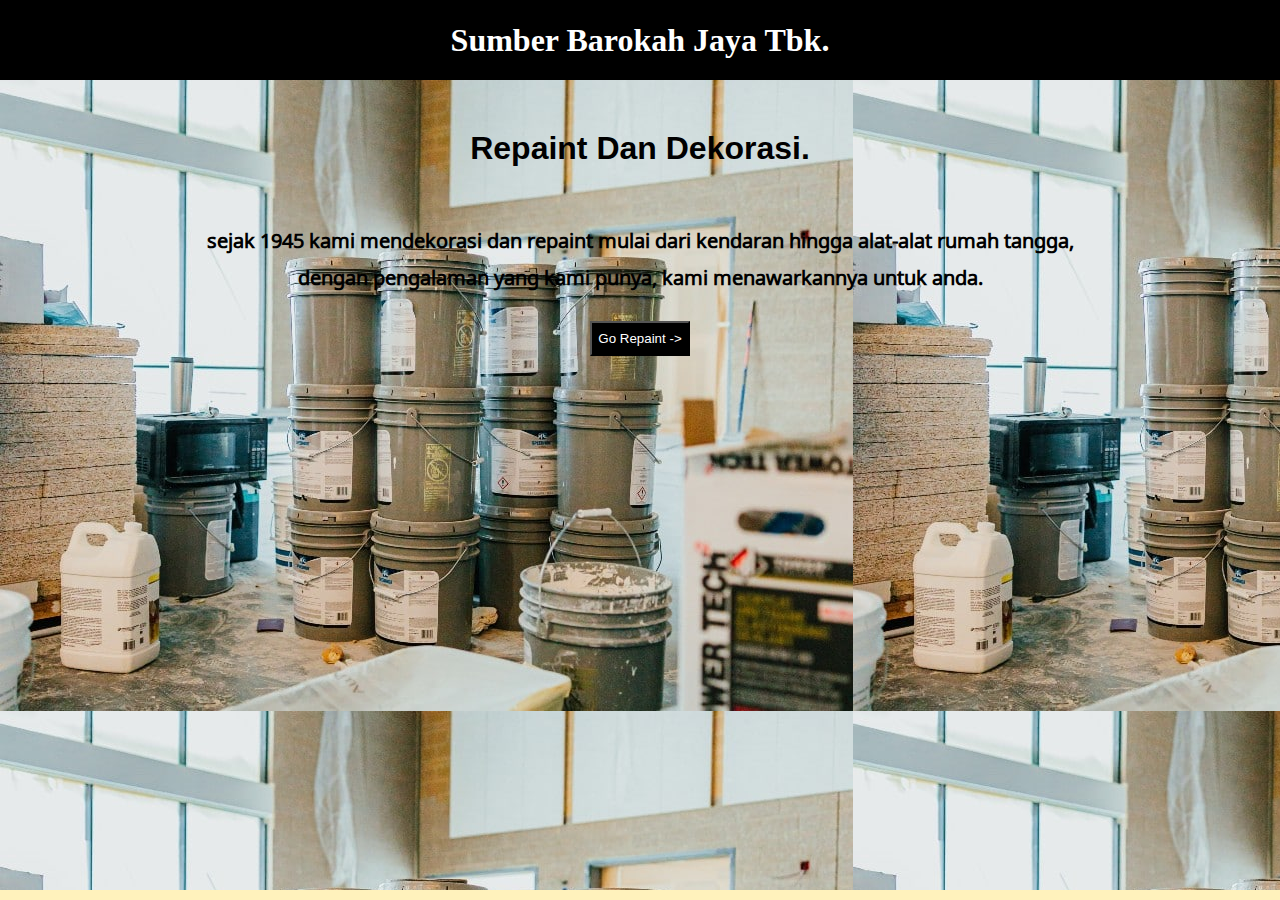
<file: index.html>
<!DOCTYPE html>
<html lang="en">
<head>
    <meta charset="UTF-8">
    <meta name="viewport" content="width=device-width, initial-scale=1.0">
    <title>home</title>
    <link rel="stylesheet" href="style.css">
    <link rel="preconnect" href="https://fonts.googleapis.com">
<link rel="preconnect" href="https://fonts.gstatic.com" crossorigin>
<link href="https://fonts.googleapis.com/css2?family=Noto+Sans+Tai+Le&display=swap" rel="stylesheet">
</head>
<body>
    

    <div class="header">
        <h1>Sumber Barokah Jaya Tbk.</h1>
       
    </div>

    <div class="containerHome">

        <h1 class="home">Repaint Dan Dekorasi.</h1>
         <p>sejak 1945 kami mendekorasi dan repaint mulai dari kendaran hingga alat-alat rumah tangga,</p>
         <p>dengan pengalaman yang kami punya, kami menawarkannya untuk anda.</p>
        <a href="product.html"> <button>Go Repaint -></button></a>

    </div>
    
</body>
</html>
</file>
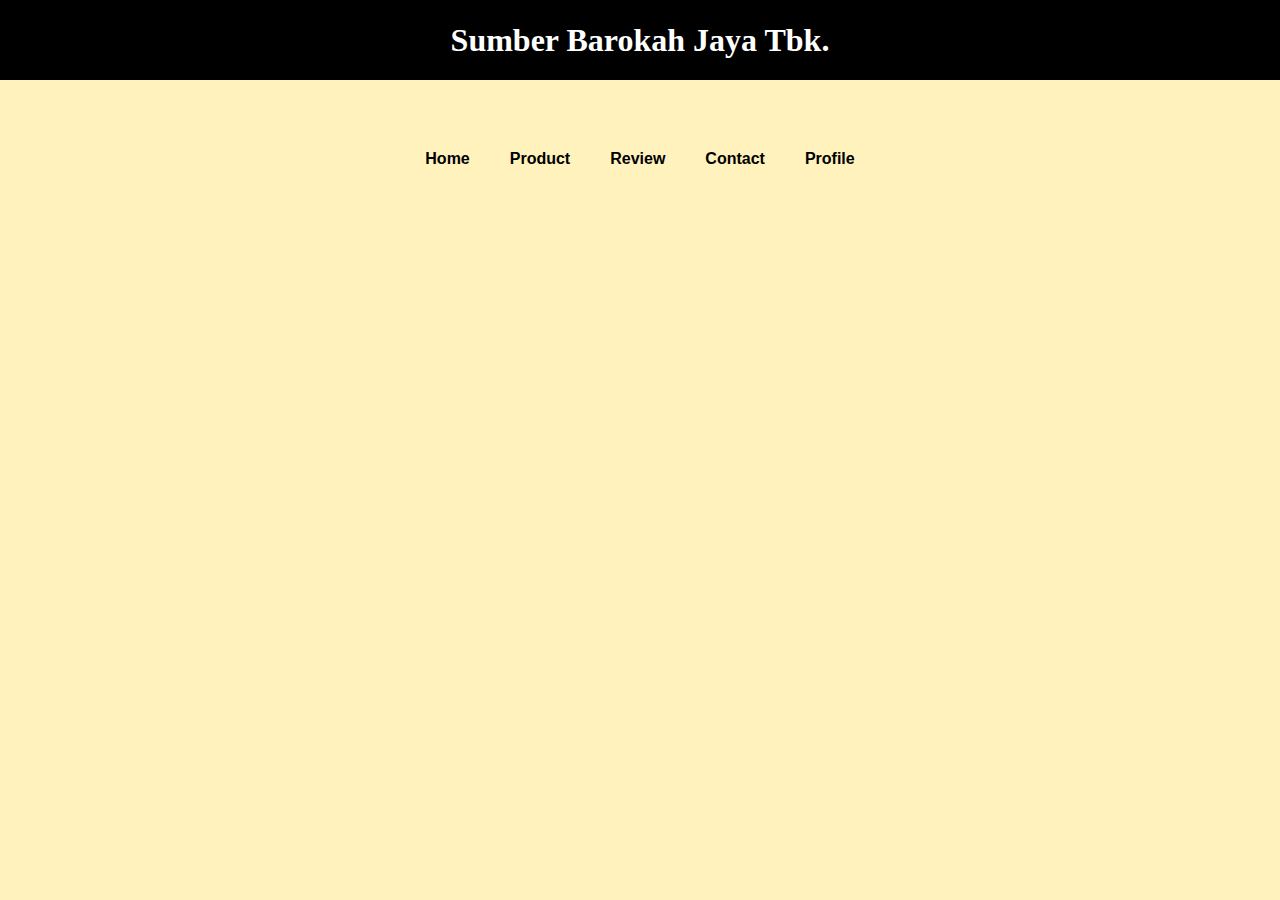
<file: contact.html>
<!DOCTYPE html>
<html lang="en">
<head>
    <meta charset="UTF-8">
    <meta name="viewport" content="width=device-width, initial-scale=1.0">
    <link rel="stylesheet" href="style.css">
    <title>contact</title>
</head>
<body>

    <div class="header">
        <h1>Sumber Barokah Jaya Tbk.</h1>
       
    </div>

    <div class="navbar">
        <ul>
            <a href="home.html"><li>Home</li></a>
            <a href="index.html"><li>Product</li></a>
            <a href="review.html"><li>Review</li></a>
            <a href="contact.html"><li>Contact</li></a>
            <a href="profil.html"><li>Profile</li></a>
        </ul>
    </div>


</body>
</html>
</file>
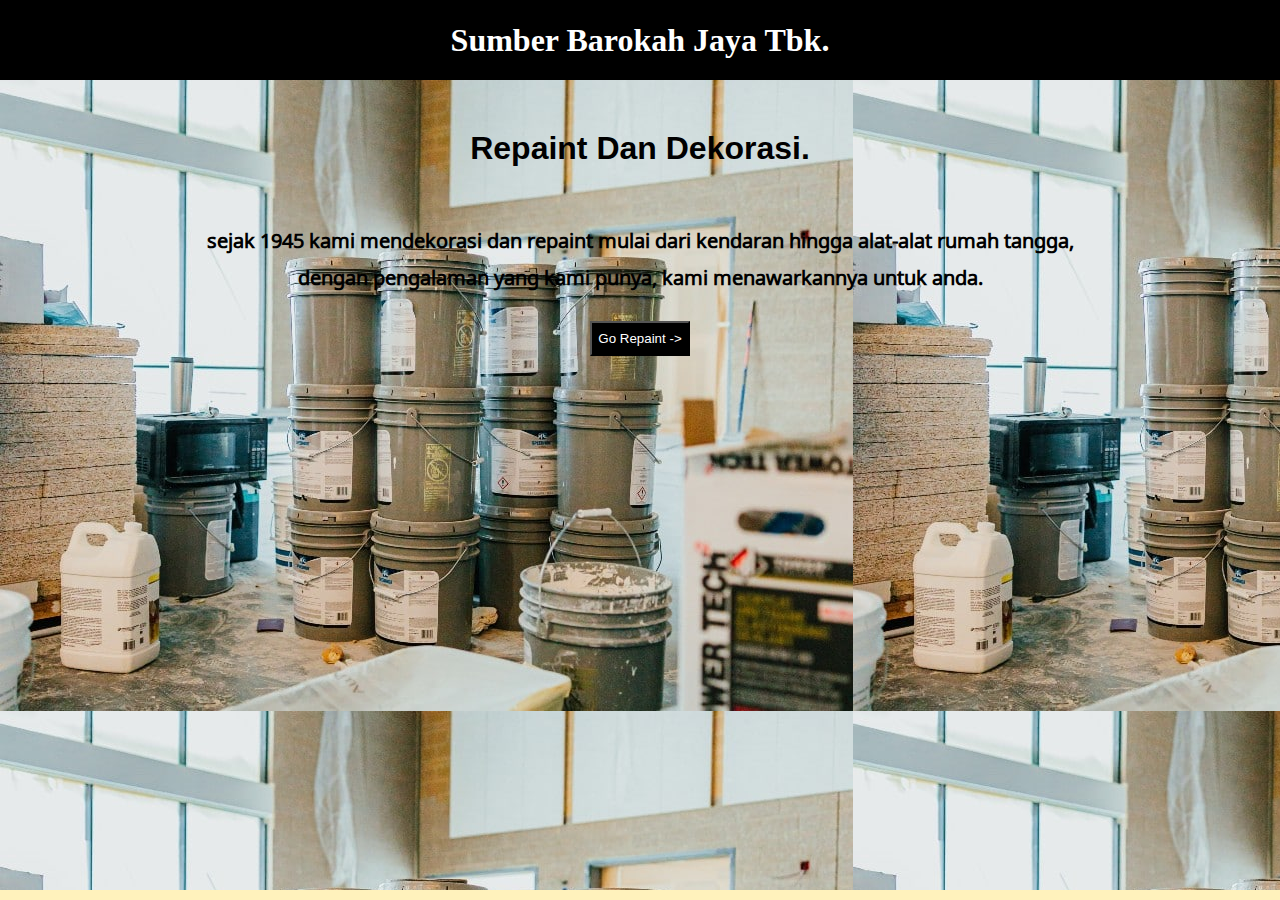
<file: home.html>
<!DOCTYPE html>
<html lang="en">
<head>
    <meta charset="UTF-8">
    <meta name="viewport" content="width=device-width, initial-scale=1.0">
    <title>home</title>
    <link rel="stylesheet" href="style.css">
    <link rel="preconnect" href="https://fonts.googleapis.com">
<link rel="preconnect" href="https://fonts.gstatic.com" crossorigin>
<link href="https://fonts.googleapis.com/css2?family=Noto+Sans+Tai+Le&display=swap" rel="stylesheet">
</head>
<body>
    

    <div class="header">
        <h1>Sumber Barokah Jaya Tbk.</h1>
       
    </div>

    <div class="containerHome">

        <h1 class="home">Repaint Dan Dekorasi.</h1>
         <p>sejak 1945 kami mendekorasi dan repaint mulai dari kendaran hingga alat-alat rumah tangga,</p>
         <p>dengan pengalaman yang kami punya, kami menawarkannya untuk anda.</p>
        <a href="index.html"> <button>Go Repaint -></button></a>

    </div>
    
</body>
</html>
</file>
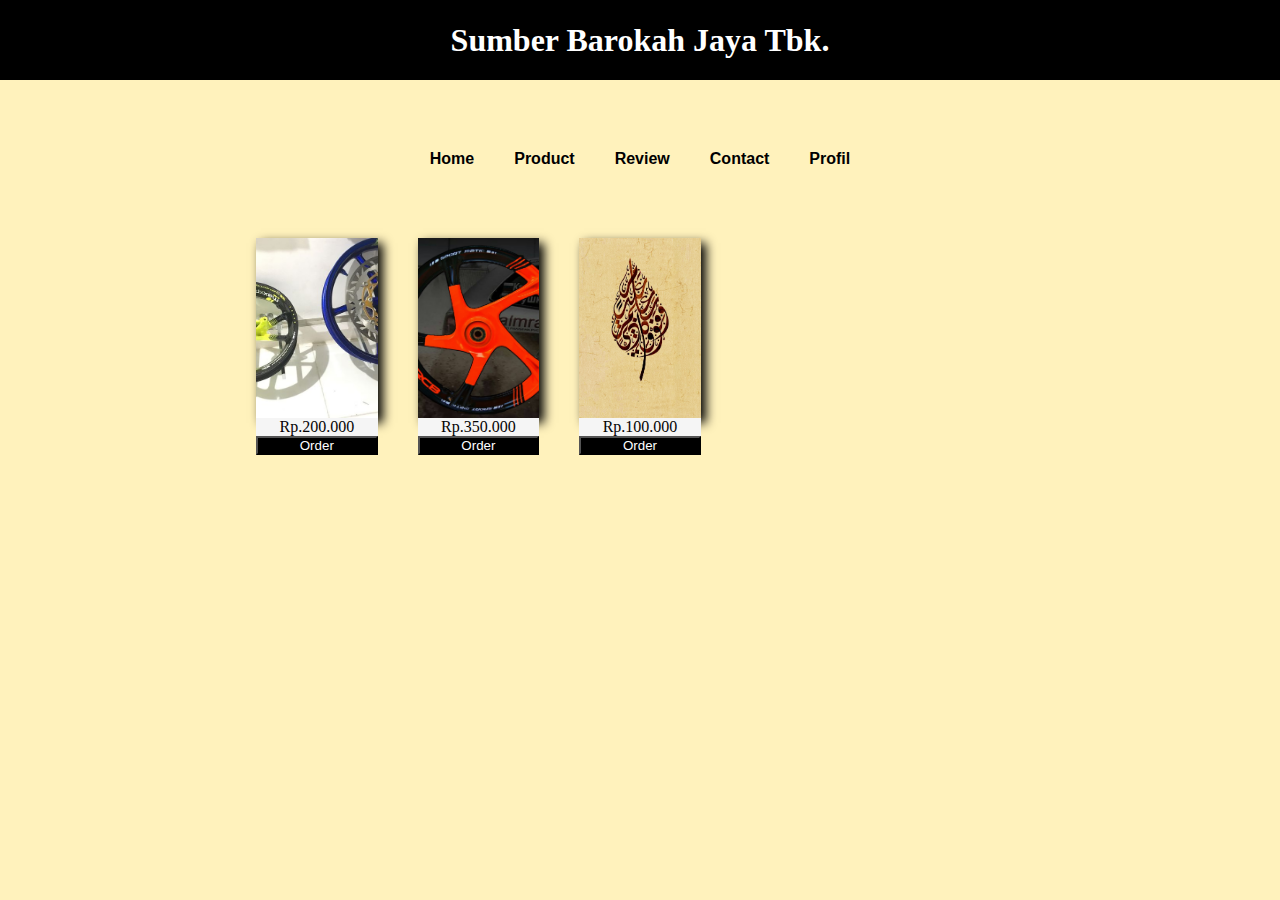
<file: product.html>
<!DOCTYPE html>
<html lang="en">
<head>
    <meta charset="UTF-8">
    <meta name="viewport" content="width=device-width, initial-scale=1.0">
    <link rel="stylesheet" href="style.css">
    <title>MarketPlace</title>
</head>
<body>

            <div class="header">
                <h1>Sumber Barokah Jaya Tbk.</h1>
               
            </div>

            <div class="navbar">
                <ul>
                    <a href="home.html"><li>Home</li></a>
                    <a href="index.html"><li>Product</li></a>
                    <a href="review.html"><li>Review</li></a>
                    <a href="contact.html"><li>Contact</li></a>
                    <a href="profil.html"><li>Profil</li></a>
                </ul>
            </div>

            <div class="container">

                

                <article>

                    
                    <div class="item">
                    <a href="foto1.jpeg"> <img src="foto1.jpeg" alt="velg"></a>
                        
                    </div>
                    <p>Rp.200.000</p>
                    <button>Order</button>
                </article>
                 <article>
                    <div class="item">
                        <img src="foto2.jpg" alt="velg">
                    </div>
                    <p>Rp.350.000</p>
                    <button>Order</button>
                 </article>
                 <article>
                    <div class="item">
                        <img src="edit_1.jpg" alt="velg">
                    </div>
                    <p>Rp.100.000</p>
                    <button>Order</button>
                 </article>


</body>
</html>
</file>
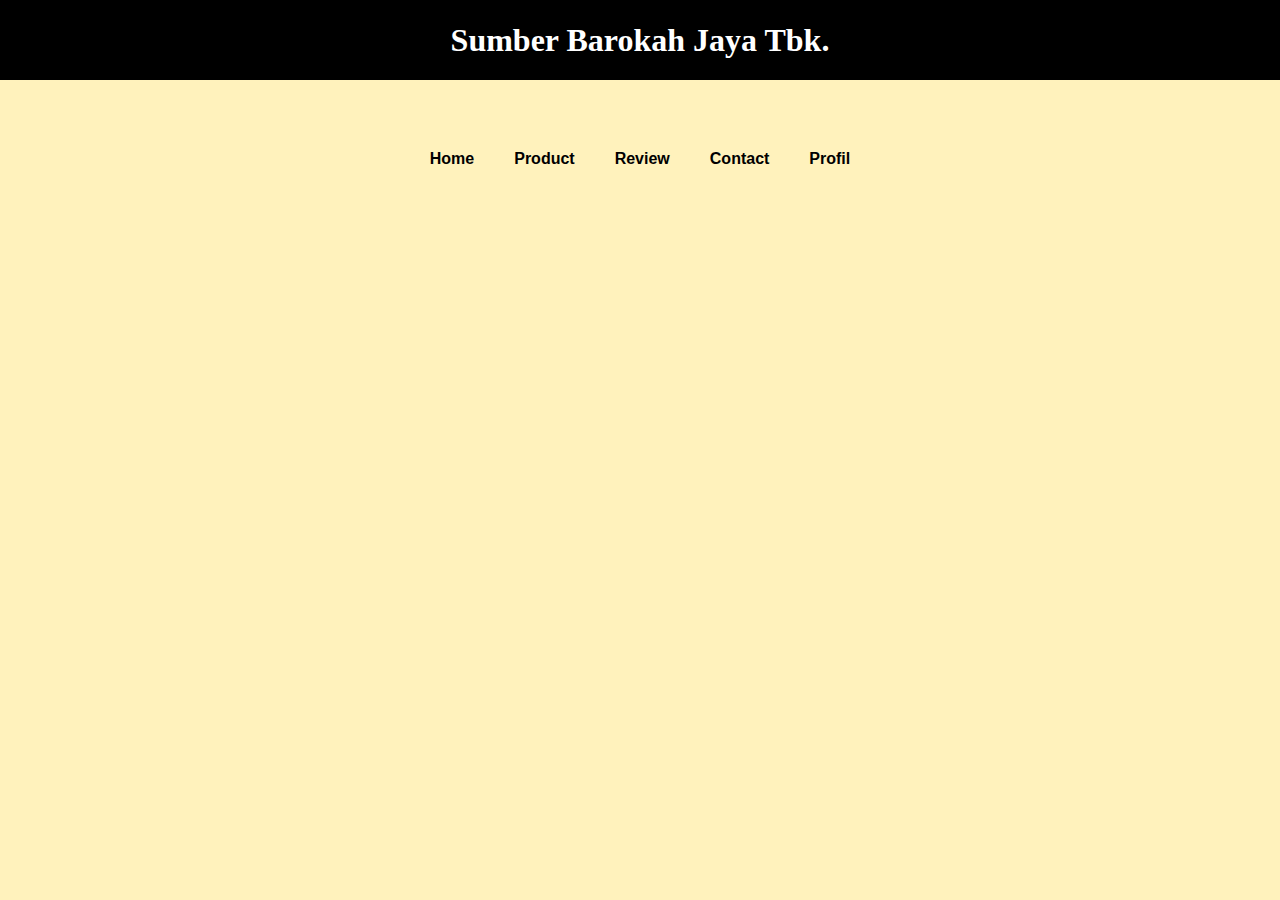
<file: profil.html>
<!DOCTYPE html>
<html lang="en">
<head>
    <meta charset="UTF-8">
    <meta name="viewport" content="width=device-width, initial-scale=1.0">
    <link rel="stylesheet" href="style.css">
    <title>profile</title>
</head>
<body>
    
    <div class="header">
        <h1>Sumber Barokah Jaya Tbk.</h1>
       
    </div>

    <div class="navbar">
        <ul>
            <a href="home.html"><li>Home</li></a>
            <a href="index.html"><li>Product</li></a>
            <a href="review.html"><li>Review</li></a>
            <a href="contact.html"><li>Contact</li></a>
            <a href="profil.html"><li>Profil</li></a>
        </ul>
    </div>


</body>
</html>
</file>
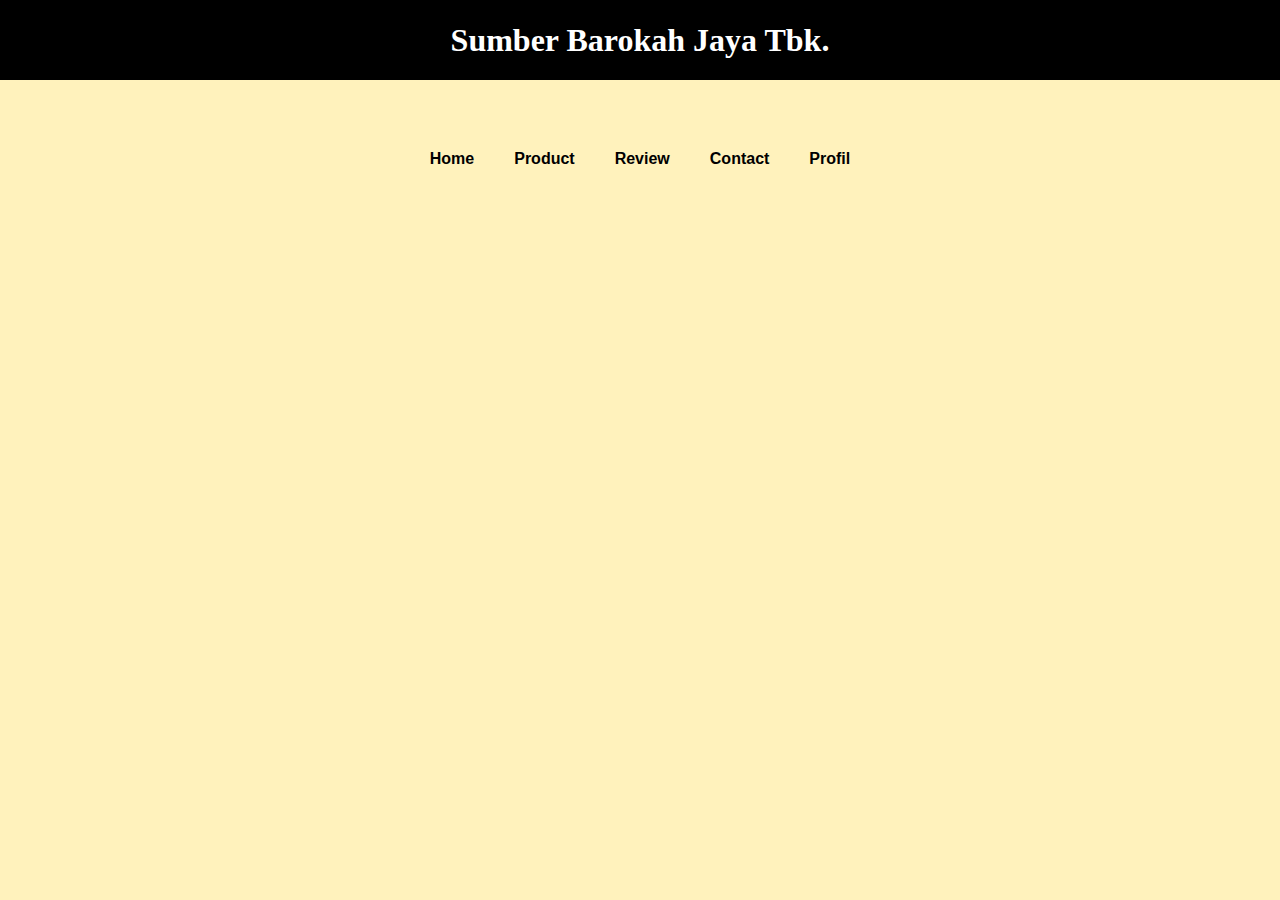
<file: review.html>
<!DOCTYPE html>
<html lang="en">
<head>
    <meta charset="UTF-8">
    <meta name="viewport" content="width=device-width, initial-scale=1.0">
    <link rel="stylesheet" href="style.css">
    <title>review</title>
</head>
<body>
    
    <div class="header">
        <h1>Sumber Barokah Jaya Tbk.</h1>
       
    </div>

    <div class="navbar">
        <ul>
            <a href="home.html"><li>Home</li></a>
            <a href="index.html"><li>Product</li></a>
            <a href="review.html"><li>Review</li></a>
            <a href="contact.html"><li>Contact</li></a>
            <a href="profil.html"><li>Profil</li></a>
        </ul>
    </div>


</body>
</html>
</file>
<file: style.css>
*{
    margin: 0;
    padding: 0;
}

body {
    background-color:  #fff2bc;
}

.header {

    width: 100%;
    height: 80px;
    background-color: black;
    color: white;
    display: flex;
    justify-content: center;
    align-items: center;
}

.navbar ul {
    display: flex;
    list-style-type: none;
    justify-content: center;
    padding-top: 50px;
    margin-bottom: 20px;
    
    
}

.navbar li {
    font-family: 'Segoe UI', Tahoma, Geneva, Verdana, sans-serif;
    padding: 20px;
    font-weight: bold;
    
}

.navbar a {

    text-decoration: none;
    color: black;
}

.navbar a:hover {
    color: blue;
    
}

.container {
    
    margin: 50px auto;
    width: 60%;
    display: grid;
    grid-template-columns: 2fr 2fr 2fr 2fr 2fr;
    gap: 40px;
   
    
}

.item {

    background-color: aqua;
    display: flex;
    justify-content: center;
    align-items: center;
    height: 180px;
    box-sizing: border-box;
    box-shadow: 5px 5px 10px;
    
}

.item a {

    width: 100%;
    height: 100%;
}

.item:hover {

    transform: scale(1.5);
}

 .container button {

    width: 100%;
    background-color: black;
    color: white;
    display: block;
    justify-content: center;
 }

.container p {

    width: 100%;
    background-color: whitesmoke;
    color: rgb(5, 4, 4);
    display: block;
    justify-content: center;
    text-align: center;
}

.item img {
    
    width: 100%;
    height: 100%;
    justify-content: center;
    
    
}

img {

   
    object-fit: cover;
}

@media screen and (max-width: 1200px ) {

   
   
    .item {

        background-color: aqua;
        display: flex;
        justify-content: center;
        align-items: center;
        height: 180px;
        box-sizing: border-box;
        box-shadow: 5px 5px 10px;
        
    }
    
    .item a {
    
        width: 100%;
        height: 100%;
    }
    
    .item:hover {
    
        transform: scale(1.5);
    }
    
    .header {

        width: 100%;
        font-family: 'Segoe UI', Tahoma, Geneva, Verdana, sans-serif;
        font-size: 10px;
    }



.navbar li {
    font-family: 'Segoe UI', Tahoma, Geneva, Verdana, sans-serif;
    padding: 10px;
    font-weight: bold;
    position: relative;
    top: 20px;
    
}


.container {
    
    margin: 50px auto;
    width: 80%;
    display: grid;
    grid-template-columns: 2fr 2fr;
    gap: 15px;
   
    
}

}

/* home */

.containerHome {
    width: 100%;
    height: 90vh;
    background-image: url(bg.jpg);
    object-fit: cover;
    text-align: center;
    font-family: 'Segoe UI', Tahoma, Geneva, Verdana, sans-serif;
}

.containerHome p {
    font-weight: bold;
    font-size: 20px;
    font-family: 'Noto Sans Tai Le', sans-serif;
    margin: 10px;
}

.home {

    
    padding: 50px;
}

.containerHome button {

    
    justify-content: center;
    width: 100px;
    height: 35px;
    margin: 20px;
    background-color: black;
    color: white;
    text-align: center;
    font-size: 'Noto Sans Tai Le', sans-serif ;
}

.containerHome button:hover {

    background-color: blue;
    color: white;
}

@media  screen and (max-width: 400px) {
    
    .containerHome p {

        font-size: 15px;
        margin: 10px;
    }

    .home {

        font-size: 20px;
        padding: 60px;
    }
}
</file>
